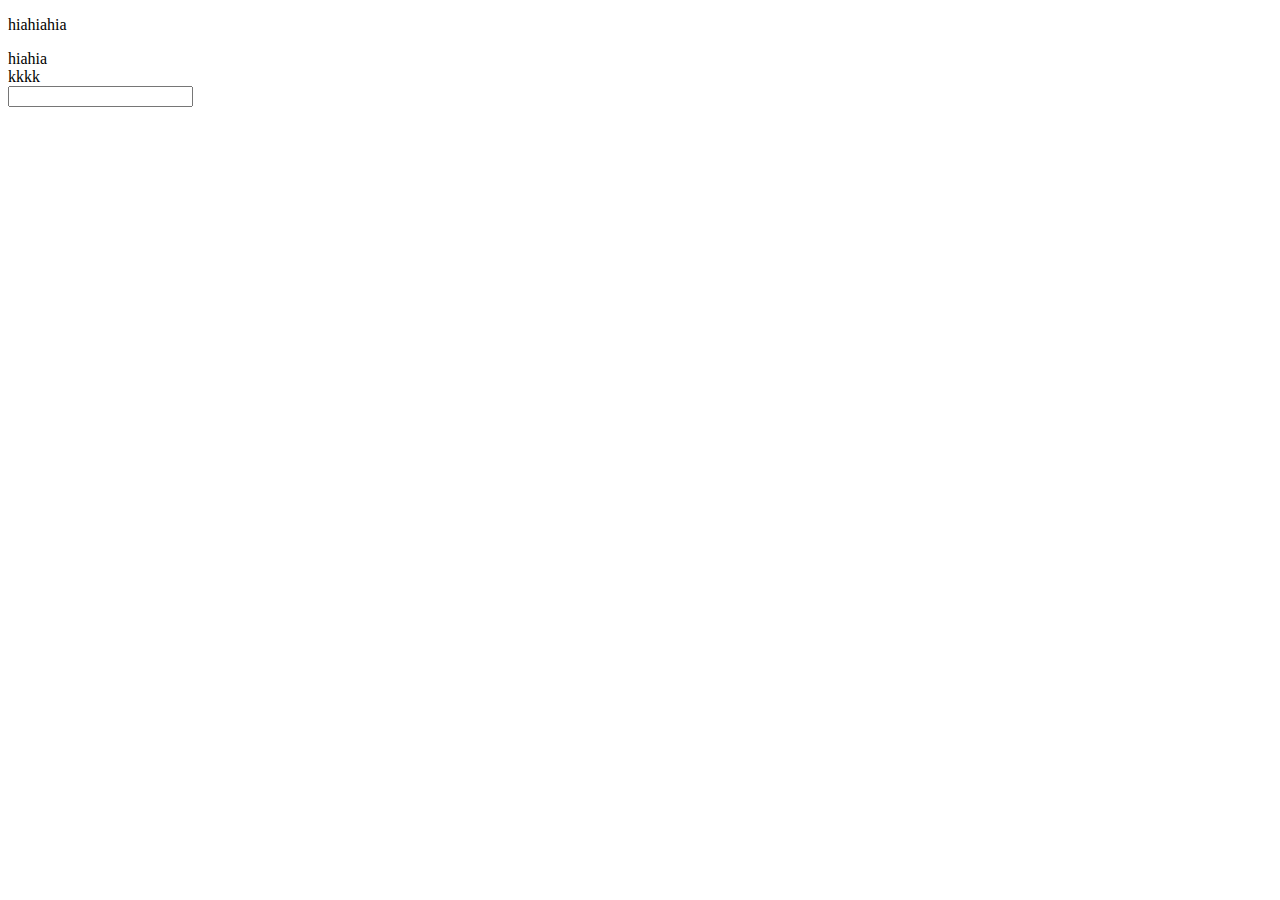
<file: November/20181114/index.html>
<!DOCTYPE html>
<html lang="en">
<head>
	<meta charset="UTF-8">
	<title>Document</title>
</head>
<body>
	<p id="id2">hiahiahia <p class="class2"></p></p>
	<span id="id1">hiahia</span>
	<div class="class1">kkkk</div>
	<input type="text" name="input1">
	<script src="$.js"></script>
	<!--<script src="addEvent.js"></script>-->
</body>
</html>
</file>
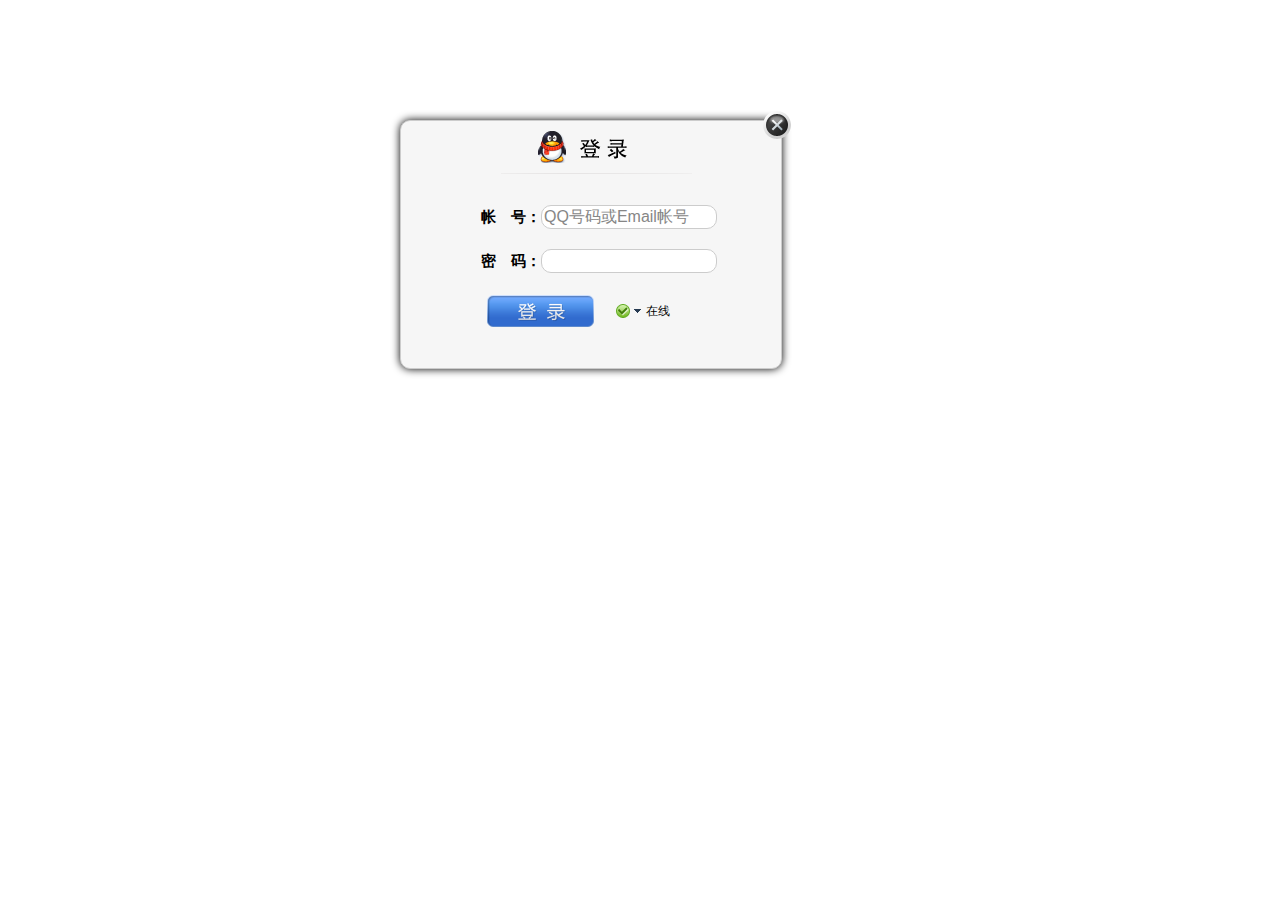
<file: November/20181118/QQ/index.html>
﻿<!DOCTYPE html>
<html xmlns="http://www.w3.org/1999/xhtml">
<head>
    <title>拖动</title>
    <link href="css/main.css" rel="stylesheet" />
    <script src="js/drag.js"></script>
</head>
<body>
    <div class="loginPanel" id="loginPanel">
         <div style="position: relative; z-index: 1;">
            <div class="ui_boxyClose" id="ui_boxyClose"></div>
        </div>
        <div class="login_logo_webqq"></div>
 

        <div class="inputs">
            <div class="sign-input"><span>帐　号：</span><span><input autocomplete="on" name="u" id="u" type="text" style="ime-mode: disabled" class="input01" tabindex="1" value="QQ号码或Email帐号" onFocus="if (value =='QQ号码或Email帐号'){value =''}" onBlur="if (value ==''){value='QQ号码或Email帐号';}" /></span></div>
            <div class="sign-input"><span>密　码：</span><span><input name="p" id="p" maxlength="16" type="password" class="input01" tabindex="2" /></span></div>
        </div>

        <div class="bottomDiv">
            <div class="btn" style="float: left"></div>
            <div>
                <div id="loginState" class="login-state-trigger login-state-trigger2 login-state" title="选择在线状态">
                    <div id="loginStateShow" class="login-state-show online">状态</div>
                    <div class="login-state-down">下</div>
                    <div class="login-state-txt" id="login2qq_state_txt">在线</div>
                    <ul id="loginStatePanel" class="statePanel login-state" style="display: none">
                        <li id="online" class="statePanel_li">
                            <div class="stateSelect_icon online"></div>
                            <div class="stateSelect_text">我在线上</div>
                        </li>
                        <li id="callme" class="statePanel_li">
                            <div class="stateSelect_icon callme"></div>
                            <div class="stateSelect_text">Q我吧</div>
                        </li>
                        <li id="away" class="statePanel_li">
                            <div class="stateSelect_icon away"></div>
                            <div class="stateSelect_text">离开</div>
                        </li>
                        <li id="busy" class="statePanel_li">
                            <div class="stateSelect_icon busy"></div>
                            <div class="stateSelect_text">忙碌</div>
                        </li>
                        <li id="silent" class="statePanel_li">
                            <div class="stateSelect_icon silent"></div>
                            <div class="stateSelect_text">请勿打扰</div>
                        </li>
                        <li id="hidden" class="statePanel_li">
                            <div class="stateSelect_icon hidden"></div>
                            <div class="stateSelect_text">隐身</div>
                        </li>
                    </ul>
                    </div>
                </div>
        </div>
    </div>
</body>
</html>
</file>
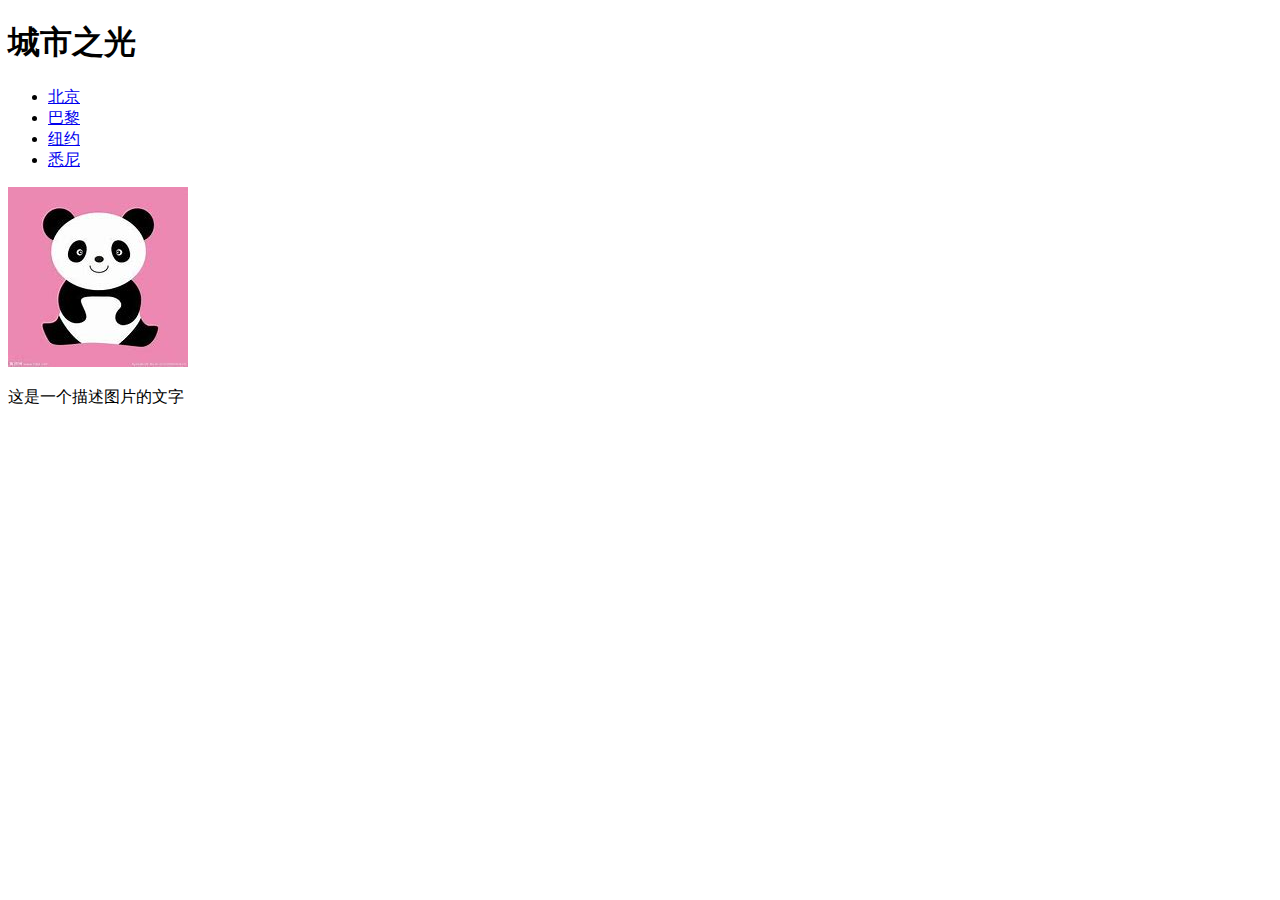
<file: November/20181102/imageGarrly1.0版本.html>
<!DOCTYPE html>
<html lang="en">
<head>
	<meta charset="UTF-8">
	<title>My IamgeGally</title>
</head>
<h1>城市之光</h1>
<body>
	<ul>
		<li><a href="images/beijing.jpg" title="北京-热烈奔放又古老" onclick="showPic(this);return false;">北京</a></li>
		<li><a href="images/Paris.jpg" title="巴黎-自由宏伟又放浪"  onclick="showPic(this);return false;">巴黎</a></li>
		<li><a href="images/ny.jpg" title="纽约-纸醉金迷之都"  onclick="showPic(this);return false;">纽约</a></li>
		<li><a href="images/sideny.jpg" title="悉尼—悉尼歌剧院"  onclick="showPic(this);return false;">悉尼</a></li>
	</ul>
	<img src="images/placeholder.jpg" alt="占位图片" id="ph">
	<p id="description">这是一个描述图片的文字</p>
</body>
<script>
	var ph=document.getElementById("ph");	
	function showPic(whichpic){
		
		var source=whichpic.getAttribute("href");
		var text=whichpic.getAttribute("title");
		ph.setAttribute("src",source);
		desc=document.getElementById("description");
		body_element=document.getElementsByTagName("body")[0];
		desc.firstChild.nodeValue = text;
	}
</script>
</html>
</file>
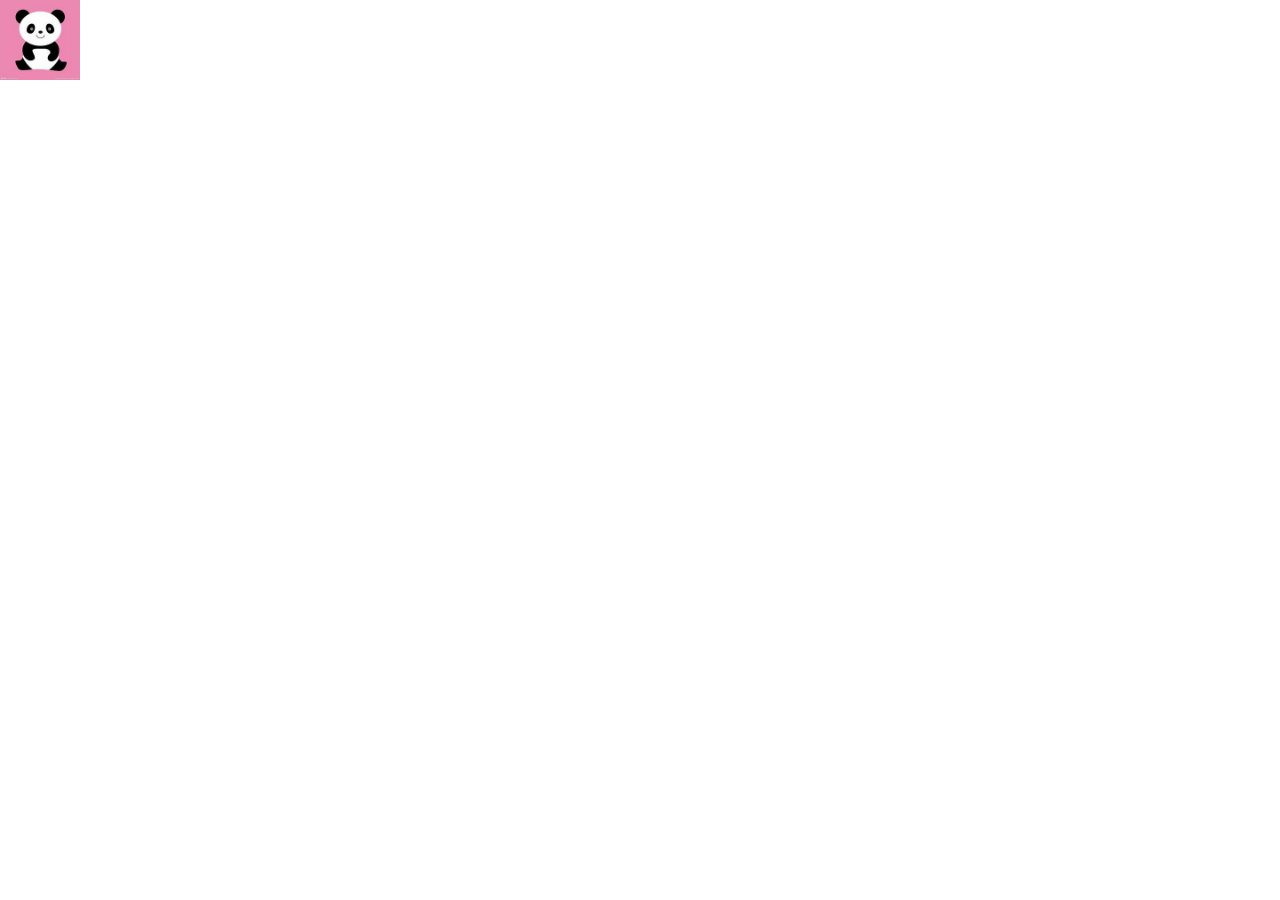
<file: November/20181102/key特效.html>
<!DOCTYPE html>
<html lang="en">
<head>
	<meta charset="UTF-8">
	<title>用键盘控制图片</title>
	<style>
		img{
			position:absolute;
			
			width:80px;
			height:80px;
		}
		*{
			margin:0px;
			padding:0px;
		}
	</style>
</head>
<body>
	
		<img src="images/placeholder.jpg" alt="小熊猫" id="panda">
	
	
</body>
<script>
	//获取图片
	panda = document.getElementById("panda");
	foot=10;
	sx=0;
	sy=0;
	height=document.documentElement.clientHeight;
	width=document.documentElement.clientWidth;
	maxW=width-90;
	maxH=height-90;
	// alert(height);//616
	// alert(width);//795
	// alert(0);
	//获取用户键盘按键上下左右指示的代码(37,38,39,40);
	onkeydown=function(event){
		
		switch(event.keyCode){
				//向左移动
			case 37:
				if(sx>0){
					sx=sx-foot;
				}else{
					break;
				}
			
				
				break;
				//向上移动
			case 38:
				if(sy>0){
					sy=sy-foot;
				}else{
					break;
				}
				
				break;
				//向右移动
			case 39:
				if(sx>maxW){
					break;
				}else{
					sx=sx+foot;
					
				}
				
				break;
				//向下移动
			case 40:
				if(sy>maxH){
					break;
				}else{
					
					sy=sy+foot;
				}
				
				break;

		}
		panda.style.left=sx+"px";
		panda.style.top=sy+"px";
	}
</script>
</html>
</file>
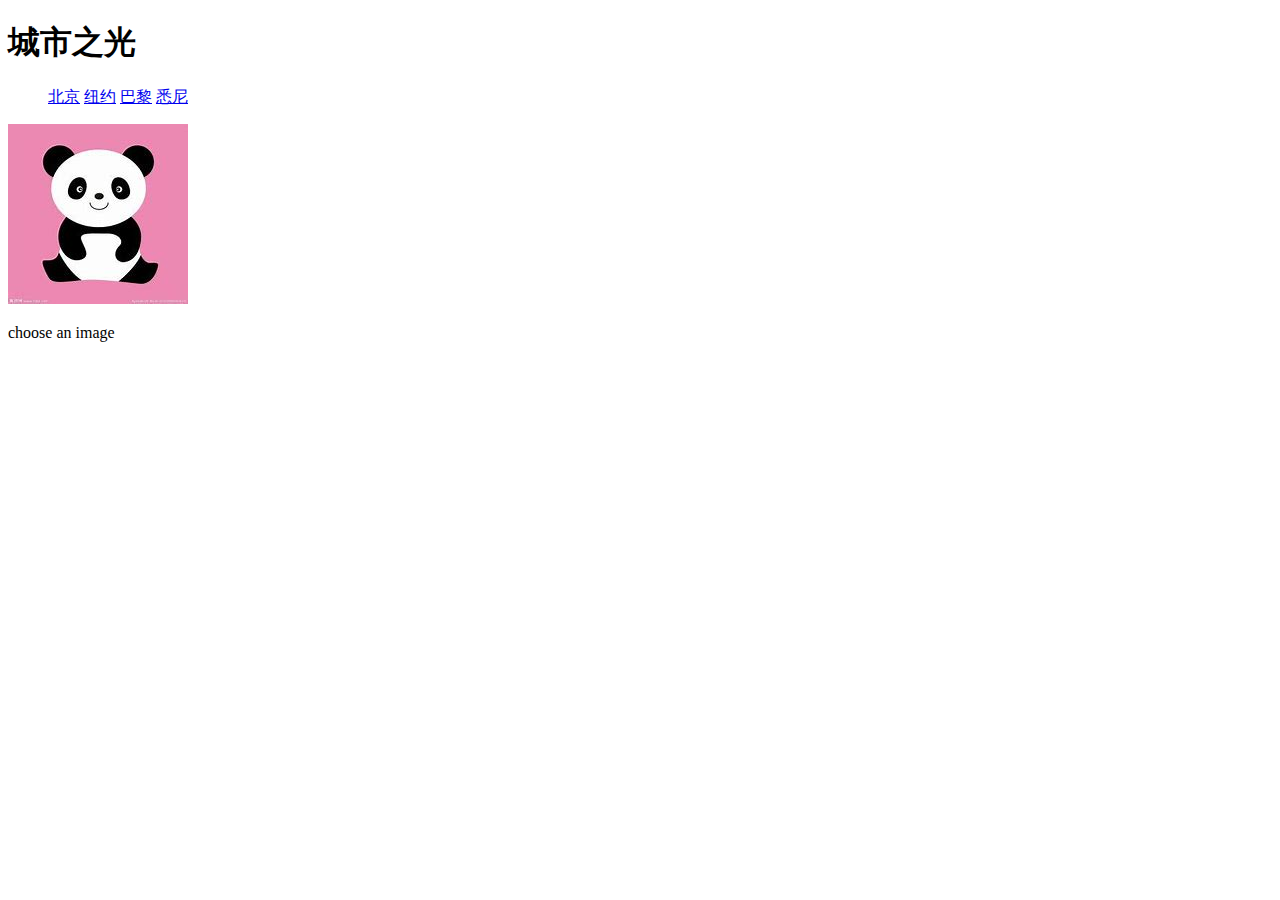
<file: November/20181107/imageGallery.html>
<!DOCTYPE html>
	<html lang="en">
	<head>
		<meta charset="UTF-8">
		<title>图片加载3.0</title>
		<h1>城市之光</h1>
		<link rel="stylesheet" href="css/layout.css">
	</head>
	<body>
		<ul id="imagegally">
			<li>
				<a href="images/beijing.jpg" title="北京是中国的首都">北京</a>
			</li>
			<li>
				<a href="images/ny.jpg" title="纽约是美国的金融中心">纽约</a>
			</li>
			<li>
				<a href="images/Paris.jpg" title="巴黎是法国的首都">巴黎</a>
			</li>
			<li>
				<a href="images/sideny.jpg" title="悉尼有一个著名的歌剧院">悉尼</a>
			</li>
		</ul>
	</body>
	<script src="js/showPic.js"></script>
	</html>
</file>
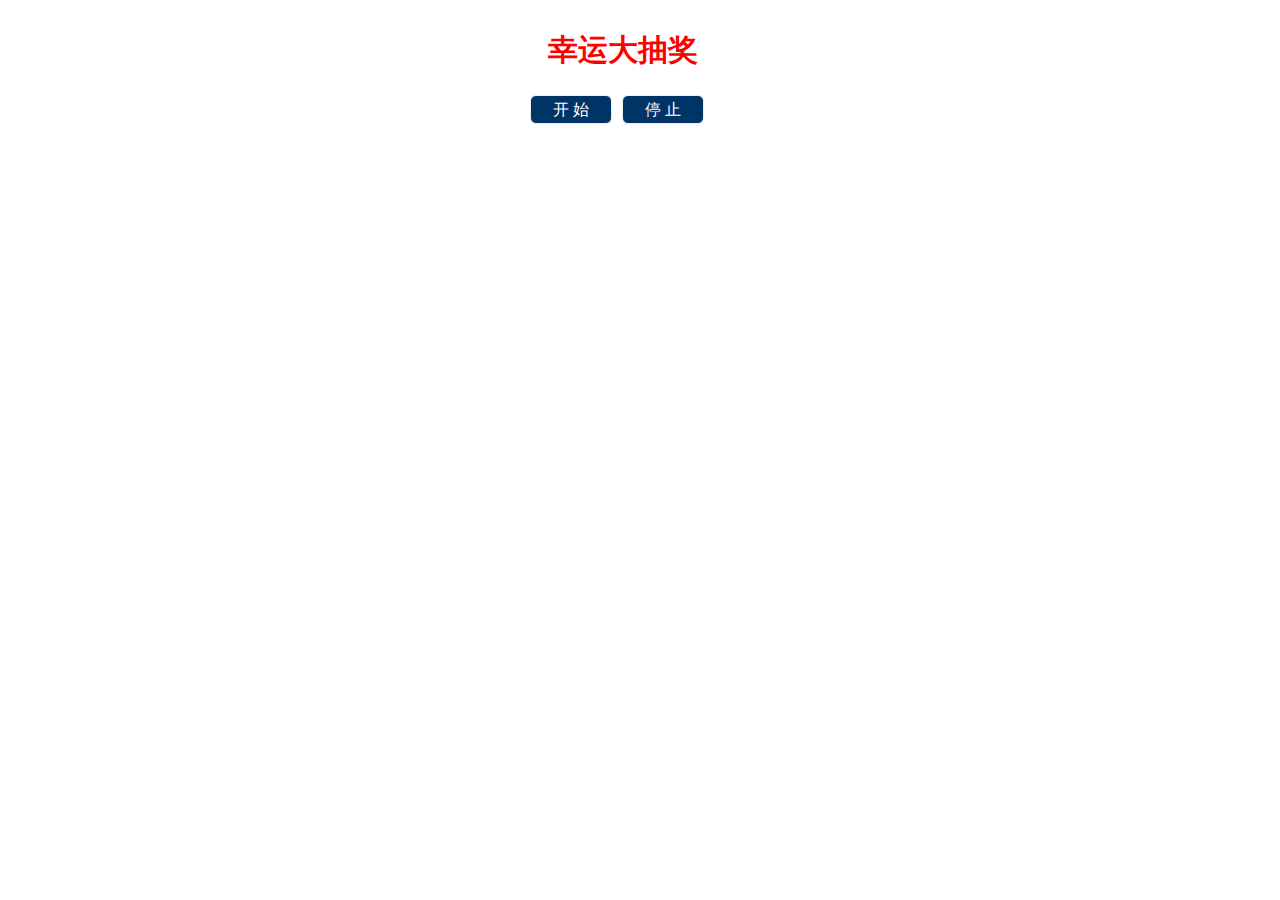
<file: November/20181118/QQ/choujiang.html>
<!DOCTYPE html>
	<html lang="en">
	<head>
		<meta charset="UTF-8">
		<title>抽奖系统</title>
		<link rel="stylesheet" href="css/style.css">
		
	</head>
	<body>
		<div class="title" id="title">幸运大抽奖</div>
		<div id="btns">
			<span id="start">开 始</span>
			<span id="stop">停 止</span>
		</div>
		<script src="js/choujian.js"></script>
	</body>
	</html>
</file>
<file: November/20181118/QQ/css/main.css>
﻿  .loginPanel {
            width: 380px;
            height: 247px;
            left: 400px;
            top: 120px;
            position: absolute;
            border: 1px solid #ccc;
            background: #f6f6f6;
            -moz-border-radius: 10px;
            -webkit-border-radius: 10px;
            border-radius: 10px;
            -moz-box-shadow: 0 0 8px #000;
            -webkit-box-shadow: 0 0 8px #000;
            box-shadow: 0 0 8px #000;
        }


        .login_logo_webqq {
            background: url('../images/login_window_logo.png') no-repeat -210px -0px;
            margin-left: 100px;
            margin-top: 10px;
            width: 200px;
            height: 44px;
            cursor: move;
        }


        .inputs {
            font: bold 15px arial;
            margin-left: 80px;
            margin-top: 30px;
        }

            .inputs .sign-input {
                padding-bottom: 20px;
            }

                .inputs .sign-input input {
                    width: 170px;
                    border: 1px #ccc solid;
                    color: #868686;
                    font-size: 16px;
                    padding: 2px;
                    -moz-border-radius: 10px;
                    -webkit-border-radius: 10px;
                    -khtml-border-radius: 10px;
                    -border-radius: 10px;
                    outline: none;
                }

        .btn {
            background: url("../images/login_btn.png") no-repeat -111px 0;
            width: 111px;
            height: 36px;
            border: 0;
            text-align: center;
            line-height: 20px;
            color: #0C4E7C;
            cursor: pointer;
            margin-left: 14px;
        }


        .login-state-trigger {
            cursor: pointer;
            display: block;
            float: left;
            height: 16px;
            overflow: hidden;
            width: 120px;
            margin: 4px 0 0 0;
        }

        .login-state-trigger2 {
            margin: 10px 0 0 20px;
        }

        .login-state-down {
            background: url("../images/ptlogin.png") no-repeat scroll 0 -22px transparent;
            float: left;
            height: 6px;
            margin-top: 5px;
            overflow: hidden;
            text-indent: -999em;
            width: 7px;
        }

        .login-state-show {
            float: left;
            height: 14px;
            overflow: hidden;
            text-indent: -999em;
            width: 14px;
            margin: 1px 4px 0 0;
        }

        .login-state-txt {
            float: left;
            margin-left: 5px;
            font-size: 12px;
            >line-height:18px!important;
        }

        .login-state .callme {
            background: url("../images/ptlogin.png") -72px 0 no-repeat;
        }

        .login-state .online {
            background: url("../images/ptlogin.png") 0 0 no-repeat;
        }

        .login-state .away {
            background: url("../images/ptlogin.png") -18px 0 no-repeat;
        }

        .login-state .busy {
            background: url("../images/ptlogin.png") -36px 0 no-repeat;
        }

        .login-state .silent {
            background: url("../images/ptlogin.png") -108px 0 no-repeat;
        }

        .login-state .hidden {
            background: url("../images/ptlogin.png") -54px 0 no-repeat;
        }

        .statePanel {
            display: none;
            position: absolute;
            right: 68px;
            top: 193px;
            z-index: 10;
            margin: 0;
            border-width: 1px;
            border-style: solid;
            border-color: #ccc #6a6a6a #666 #cdcdcd;
            padding: 0;
            width: 100px;
            height: 133px;
            overflow: hidden;
            background: white;
            font-size: 12px;
            line-height: 1.5;
        }

            .statePanel .statePanel_li {
                display: block;
                float: left;
                margin: 0;
                padding: 3px 0;
                width: 100px;
                height: 16px;
                line-height: 16px;
                overflow: hidden;
                zoom: 1;
                cursor: pointer;
            }

        .stateSelect_icon {
            float: left;
            margin: 2px 0 0 5px;
            width: 14px;
            height: 14px;
            overflow: hidden;
        }

        .stateSelect_text {
            margin: 0 0 0 22px;
        }

        .bottomDiv {
            margin-left: 70px;
        }

        .ui_boxyClose{width:28px;height:28px;position:absolute;top:-10px;right:-10px;cursor:pointer;background:url('../images/boxy_btn.png') no-repeat;z-index:1}.ie6_0 .ui_boxyClose{background:0;filter:progid:DXImageTransform.Microsoft.AlphaImageLoader(src='boxy_btn.png',sizingMethod='scale')}
</file>
<file: November/20181107/css/layout.css>
#imagegally {
	list-style:none;
}
#imagegally li{
	display:inline;
}
</file>
<file: November/20181118/QQ/css/style.css>
*{
	font-family:"微软雅黑";
	margin:0px;
	padding:0px;
}
.title{
	margin:30px auto;
	/*padding:20px;*/
	color:#f00;
	font-size:30px;
	width:185px;
	height:35px;
	font-weight:bold;
}
#btns{
	margin:0 auto;
	width:220px;
	height:30px;
	
}
#btns span{
	display:block;
	float:left;
	width:80px;
	height:27px;
	line-height:27px;
	text-align:center;
	font-size:16px;
	background:#036;
	border-radius:6px;
	border:1px solid #eee;
	color:#fff;
	margin-right:10px;
	cursor:pointer;
}
</file>
